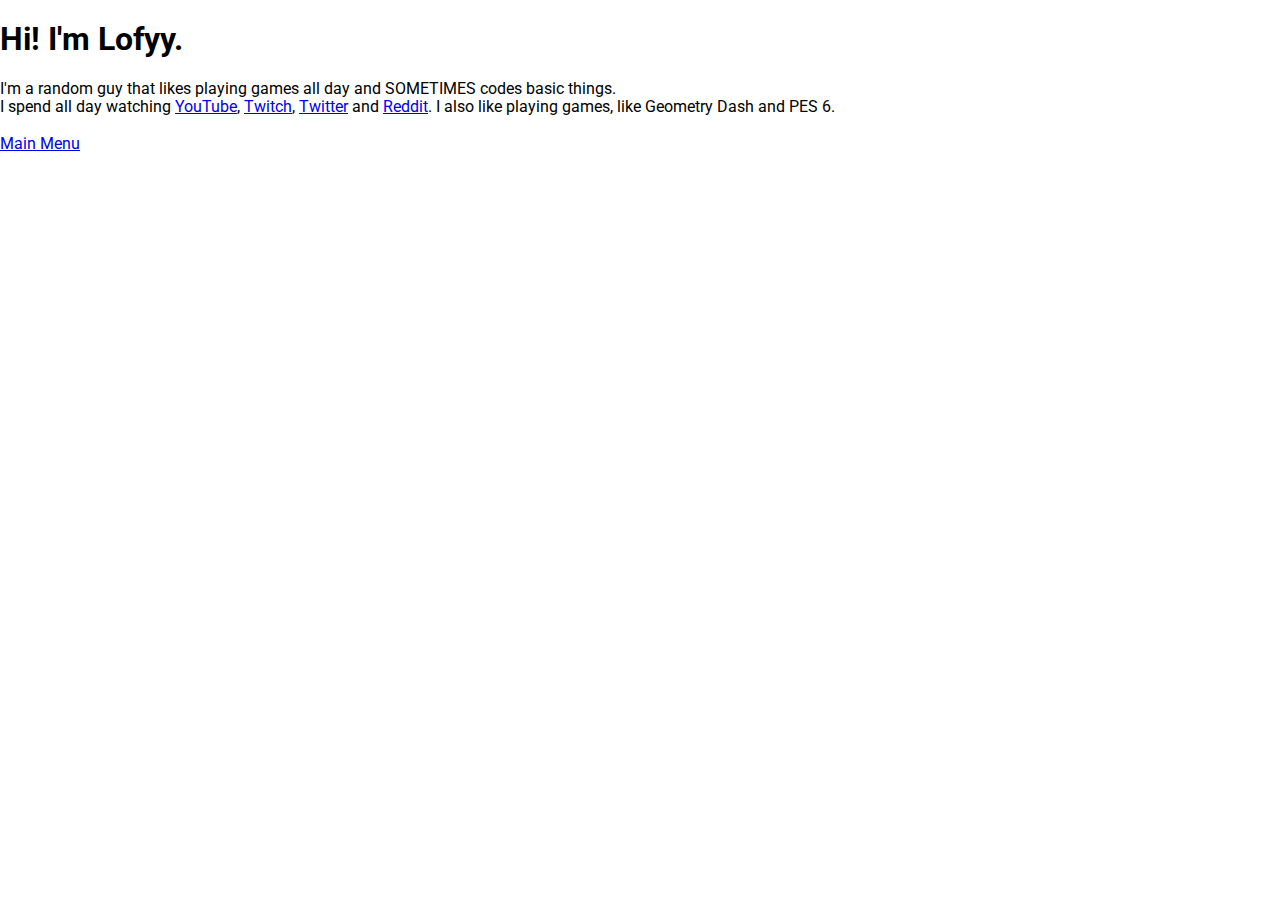
<file: aboutme.html>
<!DOCTYPE html>
<html>
<head>
	<title>About Me</title>
	<meta charset="utf-8">
	<link rel="stylesheet" type="text/css" href="pagestyle.css">
	<link rel="stylesheet" type="text/css" href="normalize.css">
	<link rel="stylesheet" href="https://fonts.googleapis.com/css?family=Roboto">
</head>
<body>
<header>
<h1>Hi! I'm Lofyy.</h1>
<p>I'm a random guy that likes playing games all day and SOMETIMES codes basic things.</p>
<p>I spend all day watching <a href="https://www.youtube.com/channel/UCMul2GapKVA09kVgYA1LByQ" target="_blank">YouTube</a>, <a href="https://www.twitch.tv/thelofyy" target="_blank">Twitch</a>, <a href="https://twitter.com/TheLofyy" target="_blank">Twitter</a> and <a href="https://www.reddit.com/user/Shetposteroriginal" target="_blank">Reddit</a>. I also like playing games, like Geometry Dash and PES 6.</p>
<br>
<a href="index.html">Main Menu</a>
</body>
</html>
</file>
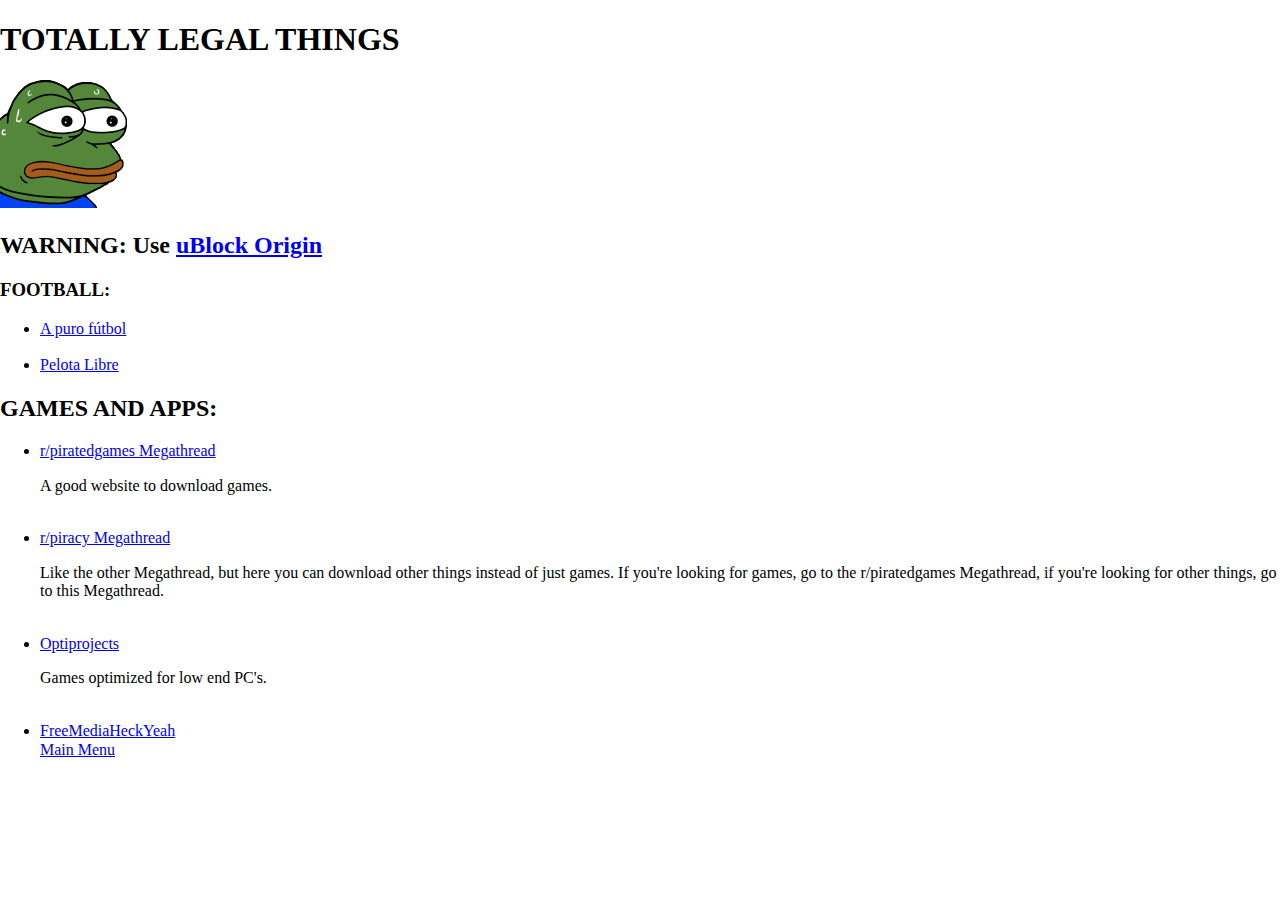
<file: totallylegal.html>
<!DOCTYPE html>
<html>
    <head>
        <title>There once was a ship that put to sea...</title>
        <meta charset="utf-8"
        <link rel="stylesheet" type="text/css" href="pagestyle.css">
        <link rel="stylesheet" type="text/css" href="normalize.css">
        <link rel="stylesheet" href="https://fonts.googleapis.com/css?family=Roboto">
    </head>
    <body class="tlbody">
        <h1>TOTALLY LEGAL THINGS</h1>
        <img class="monkas" src="monkas.png">
        <h2>WARNING: Use
            <a href="https://chromewebstore.google.com/detail/ublock-origin/cjpalhdlnbpafiamejdnhcphjbkeiagm?authuser=0&utm_source=app-launcher" target="_blank">uBlock Origin</a>
        </h2>
        <h3>FOOTBALL:</h3>
        <ul>
            <li><a href="https://apurofutbol.net/" target="_blank">A puro fútbol</a></li>
            <br>
            <li><a href="https://pelotalibre.pe/" target="_blank">Pelota Libre</a></li>
        </ul>
        <h2>GAMES AND APPS:</h2>
        <ul>
            <li><a href="https://rentry.org/pgames" target="_blank">r/piratedgames Megathread</a></li>
            <p>A good website to download games.</p>
            <br>
            <li><a href="https://www.reddit.com/r/Piracy/wiki/megathread/" target="_blank">r/piracy Megathread</a></li>
            <p>Like the other Megathread, but here you can download other things instead of just games. If you're looking for games, go to the r/piratedgames Megathread, if you're looking for other things, go to this Megathread.</p>
            <br>
            <li><a href="https://optijuegos.github.io/" target="_blank">Optiprojects</a></li>
            <p>Games optimized for low end PC's.</p>
            <br>
            <li><a href="https://fmhy.net/" target="_blank">FreeMediaHeckYeah</a></li>
            <a href="index.html">Main Menu</a>
        </ul>
    </body>
</html>
</file>
<file: pagestyle.css>
body {
	font-family: 'Roboto', serif;
}
.AbMe {
	font-size: 20px;
}

* {
	box-sizing: border-box;
	padding: 0;
	margin: 0
}
</file>
